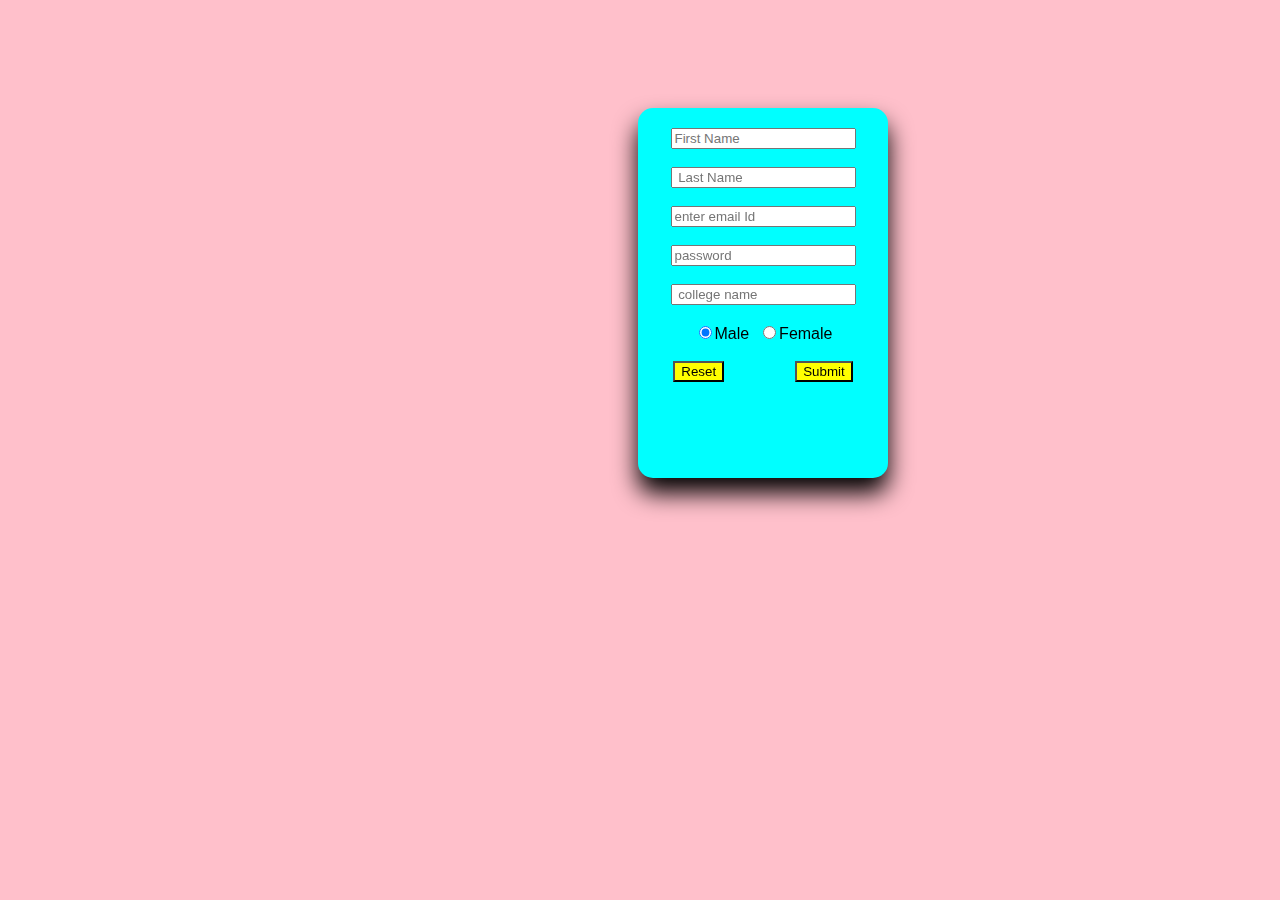
<file: web-googleform-t1.html>
<!DOCTYPE html>
<html lang="en">

<head>
    <meta charset="UTF-8">
    <meta name="viewport" content="width=device-width, initial-scale=1.0">
    <title>Document</title>
</head>
<style>
    body{
        position: fixed;
        
    font-family: sans-serif;
    background-color:pink; 
       
    }
    .form{
        
        margin:100px 700px 50px 630px;
   background-color: aqua;
       width:250px;
       height:350px;
       text-align: center;
       padding-top: 20px;
       font-weight: 400;
       border-radius:15px;
       box-shadow: 0 15px 25px rgba(0, 0, 0, 7);
       
    }
    #button{
       font-size:medium
       border: 1px solid black;
       color:black;
       background-color:yellow;
       }
    
</style>

<body>
    <div class="form">
    <form action="">
        <input type="text" id="name" required placeholder="First Name"><br><br>
        <input type="text" id="last name" placeholder=" Last Name"><br><br>
        <input type="email" id="email" placeholder="enter email Id" required><br><br>
        <input type="password" id="pass" placeholder="password" required><br><br>
        
        <input type="text" id="college" placeholder=" college name" required><br><br>
        <input type="radio" checked >Male&nbsp;
        <input type="radio">Female<br><br>
        <input type="Reset" id="button">&nbsp;&nbsp;&nbsp;&nbsp;&nbsp;&nbsp;&nbsp;&nbsp;&nbsp;&nbsp;&nbsp;&nbsp;&nbsp;&nbsp;&nbsp;&nbsp;<input type="Submit" id="button">
        
    </form>
</div>
</body>

</html>
</file>
